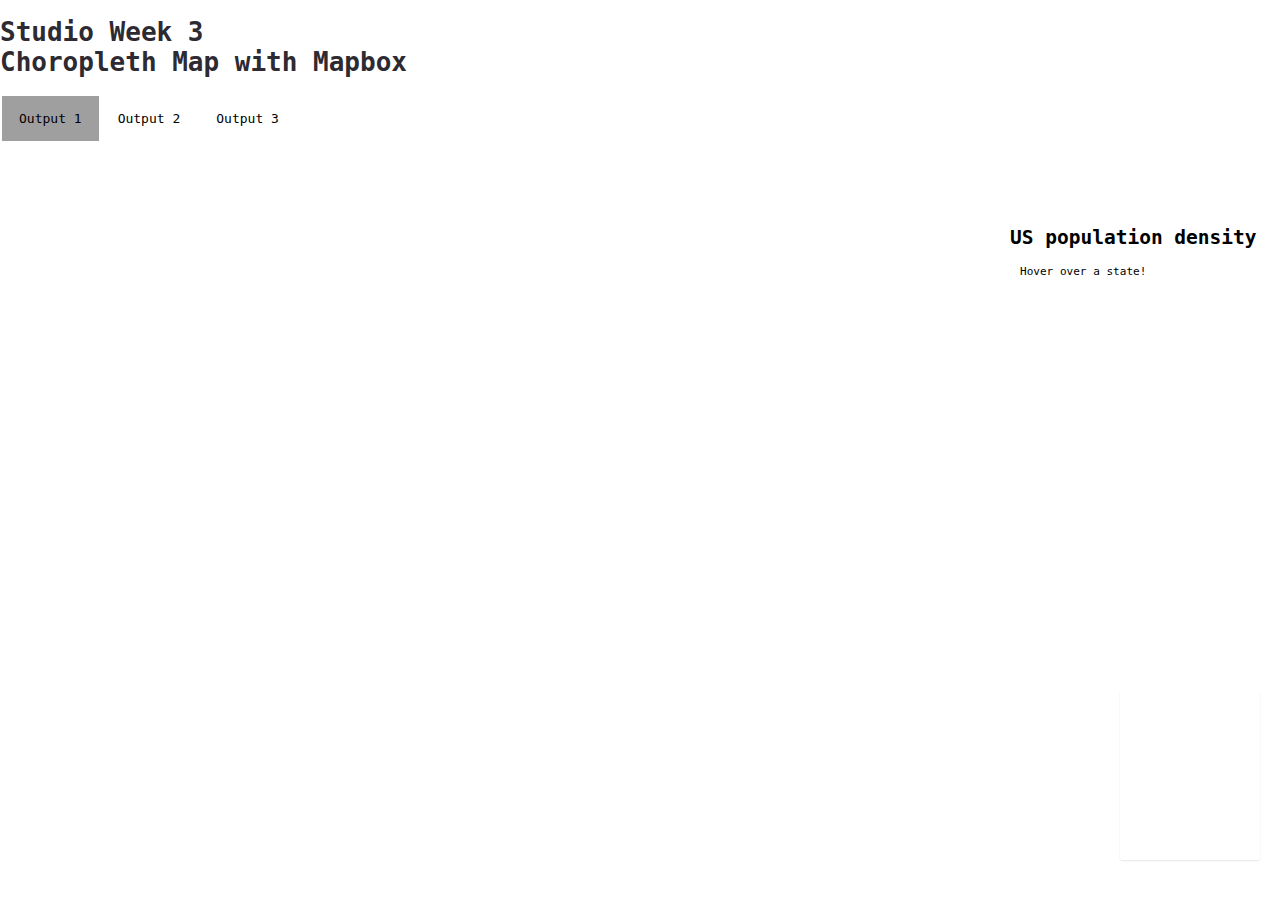
<file: index.html>
<!DOCTYPE html>
<html>

<head>
  <title>Studio Three</title>
  <!-- Add Mapbox GL JS JavaScript file -->
  <script src='https://api.mapbox.com/mapbox-gl-js/v1.12.0/mapbox-gl.js'></script>

  <!-- Add in the Mapbox GL JS CSS file -->
  <link href='https://api.mapbox.com/mapbox-gl-js/v1.12.0/mapbox-gl.css' rel='stylesheet'></link>

  <!-- Add CSS styling info for the map -->
  <style type="text/css">
  </style>
  <!-- Adding styling info for page layout by reading in a CSS file -->
  <link rel="stylesheet" href="styles.css"></link>

</head>

<body>
  <h1>Studio Week 3 <br> Choropleth Map with Mapbox </h1>
  <!-- Add multiple pages to web page-->
  <!-- active class displays the grey box around current page-->
  <ul>
  	<li><a class="active" href="index.html" target="_self">Output 1</a></li>
    <li><a href="mapbox-interaction.html" target="_self">Output 2</a></li>
    <li><a href="mapbox-turfjs.html" target="_self">Output 3</a></li>
  </ul>
  <br>


  <!-- Add a div to give the map somewhere to go -->
  <div id='map'></div>
  <div class='map-overlay' id='features'><h2>US population density</h2><div id='pd'><p>Hover over a state!</p></div></div>
  <div class='map-overlay' id='legend'></div>

  <script>
    /* Add your access token*/
    mapboxgl.accessToken = 'pk.eyJ1Ijoiam0tZG93bCIsImEiOiJja25rc2VvOTMwYzF0MnZudjltMGh0dWpwIn0.-UcF1LG4oAox3A9YWUWs7w';

    /* Create a variable called "map" to house your map*/
      var map = new mapboxgl.Map({
        container: 'map',
        style: 'mapbox://styles/jm-dowl/cknxpa3rl23f517p6dzfpveim' // replace this with your style URL
      });

      map.on('load', function() {
        /* Add a legend*/
        var layers = ['0-10', '10-20', '20-50', '50-100', '100-200', '200-500', '500-1000', '1000+'];
        var colors = ['#f1eef6', '#f1eef6', '#d4b9da', '#c994c7', '#df65b0', '#e7298a', '#ce1256', '#91003f'];
        for (i = 0; i < layers.length; i++) {
          var layer = layers[i];
          var color = colors[i];
          var item = document.createElement('div');
          var key = document.createElement('span');
          key.className = 'legend-key';
          key.style.backgroundColor = color;

          var value = document.createElement('span');
          value.innerHTML = layer;
          item.appendChild(key);
          item.appendChild(value);
          legend.appendChild(item);
        };

        /* Add mouse over action */
        map.on('mousemove', function(e) {
          var states = map.queryRenderedFeatures(e.point, {
            layers: ['statedata']
          });

          if (states.length > 0) {
            document.getElementById('pd').innerHTML = '<h3><strong>' + states[0].properties.name + '</strong></h3><p><strong><em>' + states[0].properties.density + '</strong> people per square mile</em></p>';
          } else {
            document.getElementById('pd').innerHTML = '<p>Hover over a state!</p>';
          }
        });

      })  ;



      map.getCanvas().style.cursor = 'default';

      map.getCanvas().style.cursor = 'default';

  </script>
</body>

</html>
</file>
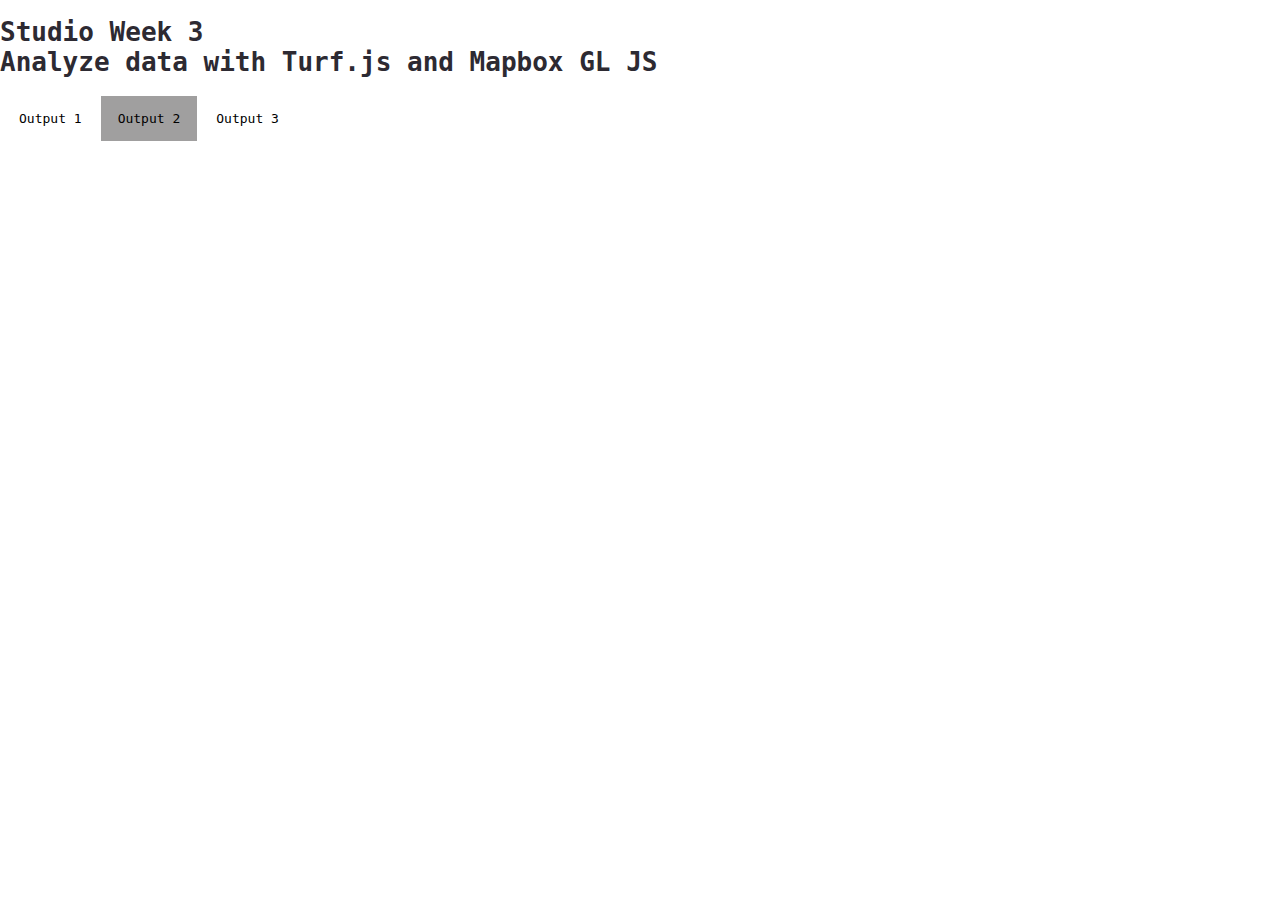
<file: mapbox-turfjs.html>
<!DOCTYPE html>
<html lang="en">
  <head>
    <title>Studio Week 3</title>
    <meta charset="utf-8" />
    <title>Demo: Analyze data with Turf.js and Mapbox GL JS</title>
    <meta name="viewport" content="width=device-width, initial-scale=1" />
    <script src="https://api.tiles.mapbox.com/mapbox-gl-js/v2.2.0/mapbox-gl.js"></script>
    <link
      href="https://api.tiles.mapbox.com/mapbox-gl-js/v2.2.0/mapbox-gl.css"
      rel="stylesheet"
    />
    <script src="https://api.mapbox.com/mapbox.js/plugins/turf/v3.0.11/turf.min.js"></script>
    <style type="text/css"></style>
      <!-- Adding styling info for page layout by reading in a CSS file -->
      <link rel="stylesheet" href="styles.css"></link>
  </head>
  <body>
    <h1>Studio Week 3<br> Analyze data with Turf.js and Mapbox GL JS </h1>
    <!-- active class displays the grey box around current page-->
    <ul>
      <li><a href="index.html" target="_self">Output 1</a></li>
      <li><a class="active" href="mapbox-interaction.html" target="_self">Output 2</a></li>
      <li><a href="mapbox-turfjs.html" target="_self">Output 3</a></li>
    </ul>
    <br>

    <div id="map"></div>
    <script>
      mapboxgl.accessToken = 'pk.eyJ1Ijoiam0tZG93bCIsImEiOiJja25rc2VvOTMwYzF0MnZudjltMGh0dWpwIn0.-UcF1LG4oAox3A9YWUWs7w';
      var map = new mapboxgl.Map({
        container: 'map', // container id
        style: 'mapbox://styles/mapbox/light-v10', //stylesheet location
        center: [-84.5, 38.05], // starting position
        zoom: 12 // starting zoom
      });

      var hospitals = {
        'type': 'FeatureCollection',
        'features': [
          {
            'type': 'Feature',
            'properties': {
              'Name': 'VA Medical Center -- Leestown Division',
              'Address': '2250 Leestown Rd'
            },
            'geometry': {
              'type': 'Point',
              'coordinates': [-84.539487, 38.072916]
            }
          },
          {
            'type': 'Feature',
            'properties': {
              'Name': 'St. Joseph East',
              'Address': '150 N Eagle Creek Dr'
            },
            'geometry': {
              'type': 'Point',
              'coordinates': [-84.440434, 37.998757]
            }
          },
          {
            'type': 'Feature',
            'properties': {
              'Name': 'Central Baptist Hospital',
              'Address': '1740 Nicholasville Rd'
            },
            'geometry': {
              'type': 'Point',
              'coordinates': [-84.512283, 38.018918]
            }
          },
          {
            'type': 'Feature',
            'properties': {
              'Name': 'VA Medical Center -- Cooper Dr Division',
              'Address': '1101 Veterans Dr'
            },
            'geometry': {
              'type': 'Point',
              'coordinates': [-84.506483, 38.02972]
            }
          },
          {
            'type': 'Feature',
            'properties': {
              'Name': 'Shriners Hospital for Children',
              'Address': '1900 Richmond Rd'
            },
            'geometry': {
              'type': 'Point',
              'coordinates': [-84.472941, 38.022564]
            }
          },
          {
            'type': 'Feature',
            'properties': {
              'Name': 'Eastern State Hospital',
              'Address': '627 W Fourth St'
            },
            'geometry': {
              'type': 'Point',
              'coordinates': [-84.498816, 38.060791]
            }
          },
          {
            'type': 'Feature',
            'properties': {
              'Name': 'Cardinal Hill Rehabilitation Hospital',
              'Address': '2050 Versailles Rd'
            },
            'geometry': {
              'type': 'Point',
              'coordinates': [-84.54212, 38.046568]
            }
          },
          {
            'type': 'Feature',
            'properties': {
              'Name': 'St. Joseph Hospital',
              'ADDRESS': '1 St Joseph Dr'
            },
            'geometry': {
              'type': 'Point',
              'coordinates': [-84.523636, 38.032475]
            }
          },
          {
            'type': 'Feature',
            'properties': {
              'Name': 'UK Healthcare Good Samaritan Hospital',
              'Address': '310 S Limestone'
            },
            'geometry': {
              'type': 'Point',
              'coordinates': [-84.501222, 38.042123]
            }
          },
          {
            'type': 'Feature',
            'properties': {
              'Name': 'UK Medical Center',
              'Address': '800 Rose St'
            },
            'geometry': {
              'type': 'Point',
              'coordinates': [-84.508205, 38.031254]
            }
          }
        ]
      };
      var libraries = {
        'type': 'FeatureCollection',
        'features': [
          {
            'type': 'Feature',
            'properties': {
              'Name': 'Village Branch',
              'Address': '2185 Versailles Rd'
            },
            'geometry': {
              'type': 'Point',
              'coordinates': [-84.548369, 38.047876]
            }
          },
          {
            'type': 'Feature',
            'properties': {
              'Name': 'Northside Branch',
              'ADDRESS': '1733 Russell Cave Rd'
            },
            'geometry': {
              'type': 'Point',
              'coordinates': [-84.47135, 38.079734]
            }
          },
          {
            'type': 'Feature',
            'properties': {
              'Name': 'Central Library',
              'ADDRESS': '140 E Main St'
            },
            'geometry': {
              'type': 'Point',
              'coordinates': [-84.496894, 38.045459]
            }
          },
          {
            'type': 'Feature',
            'properties': {
              'Name': 'Beaumont Branch',
              'Address': '3080 Fieldstone Way'
            },
            'geometry': {
              'type': 'Point',
              'coordinates': [-84.557948, 38.012502]
            }
          },
          {
            'type': 'Feature',
            'properties': {
              'Name': 'Tates Creek Branch',
              'Address': '3628 Walden Dr'
            },
            'geometry': {
              'type': 'Point',
              'coordinates': [-84.498679, 37.979598]
            }
          },
          {
            'type': 'Feature',
            'properties': {
              'Name': 'Eagle Creek Branch',
              'Address': '101 N Eagle Creek Dr'
            },
            'geometry': {
              'type': 'Point',
              'coordinates': [-84.442219, 37.999437]
            }
          }
        ]
      };

      map.on('load', function () {
        map.addLayer({
          id: 'hospitals',
          type: 'symbol',
          source: {
            type: 'geojson',
            data: hospitals
          },
          layout: {
            'icon-image': 'hospital-15',
            'icon-allow-overlap': true
          },
          paint: {}
        });

        map.addLayer({
          id: 'libraries',
          type: 'symbol',
          source: {
            type: 'geojson',
            data: libraries
          },
          layout: {
            'icon-image': 'library-15',
            'icon-allow-overlap': true
          },
          paint: {}
        });

        map.addSource('nearest-hospital', {
          type: 'geojson',
          data: {
            'type': 'FeatureCollection',
            'features': []
          }
        });
      });

      var popup = new mapboxgl.Popup();

      map.on('mousemove', function (e) {
        var features = map.queryRenderedFeatures(e.point, {
          layers: ['hospitals', 'libraries']
        });
        if (!features.length) {
          popup.remove();
          return;
        }

        var feature = features[0];

        popup
          .setLngLat(feature.geometry.coordinates)
          .setHTML(feature.properties.Name)
          .addTo(map);

        map.getCanvas().style.cursor = features.length ? 'pointer' : '';
      });

      map.on('click', function (e) {
        var libraryFeatures = map.queryRenderedFeatures(e.point, {
          layers: ['libraries']
        });
        if (!libraryFeatures.length) {
          return;
        }

        var libraryFeature = libraryFeatures[0];

        var nearestHospital = turf.nearest(libraryFeature, hospitals);

        if (nearestHospital != null) {
          map.getSource('nearest-hospital').setData({
            'type': 'FeatureCollection',
            'features': [nearestHospital]
          });

          map.addLayer(
            {
              id: 'nearest-hospital',
              type: 'circle',
              source: 'nearest-hospital',
              paint: {
                'circle-radius': 12,
                'circle-color': '#486DE0'
              }
            },
            'hospitals'
          );
        }
      });
    </script>
  </body>
</html>
</file>
<file: styles.css>
ul {
 list-style-type: none;
 margin: 1px;
 padding: 1px;
 overflow: hidden;
 background-color: white;
}

h1 {
  font-family: monospace;
  color:#2D2A32
}

h2 {
  font-family: monospace;
}
h3 {
  font-family: monospace;
  margin: 10px;
  font-size: 1.2em;
}

h3 {
  font-size: 1em;
}

p {
    font-family: monospace;
  font-size: 0.85em;
  margin: 10px;
  text-align: left;
}

li {
 float: left;
 border-right: 2px solid white;
}

/* Add a border to all( but not the last) list items */
li:last-child {
 border-right: none;
}

li a {
  font-family: monospace;
 display: block;
 color: black;
 text-align: left;
 padding: 15px 17px;
 text-decoration: none;
}

/* Links will change color when hovered over */
li a:hover {
 background-color: #a09f9f;
}

.active {
 background-color: #a09f9f;
}

body {
  margin: 0;
  padding: 0;
  background-color: white;
}

#map {
  position: relative;
  width: 100%;
  height: 700px;
}

/*Set rules for how the map overlays (information box and legend) will be displayed on the page. */
.map-overlay {
  position: absolute;
  bottom: 0;
  right: 0;
  background: rgba(255, 255, 255, 0.8);
  margin-right: 20px;
  font-family: monospace;
  overflow: auto;
  border-radius: 3px;
}

.map-overlay2 {
  position: absolute;
  bottom: 0;
  right: 0;
  font-family: monospace;
  overflow: auto;
  border-radius: 3px;
}

#features {
  top: 190px;
  height: 100px;
  margin-top: 20px;
  width: 250px;
}

#features2 {
  top: 200px;
  height: 300px;
  margin-top: 20px;
  width: 400px;
}

#legend {
  padding: 10px;
  box-shadow: 0 1px 2px rgba(0, 0, 0, 0.1);
  line-height: 18px;
  height: 150px;
  margin-bottom: 40px;
  width: 120px;
}

.legend-key {
  display: inline-block;
  border-radius: 20%;
  width: 10px;
  height: 10px;
  margin-right: 5px;
}

#fly {
display: block;
position: absolute;
right: 10px;
width: auto;
height: 40px;
padding: 10px;
border: none;
border-radius:20px;
font-size: 20px;
text-align: center;
color: #fff;
background: #ee8a65;
top:10px;
}

#pitch {
display: block;
position: absolute;
right: 10px;
width: auto;
height: 40px;
padding: 10px;
border: 10px;
border-radius:20px;
font-size: 20px;
text-align: center;
color: #fff;
background: #ee8a65;
top:60px;
}
</file>
